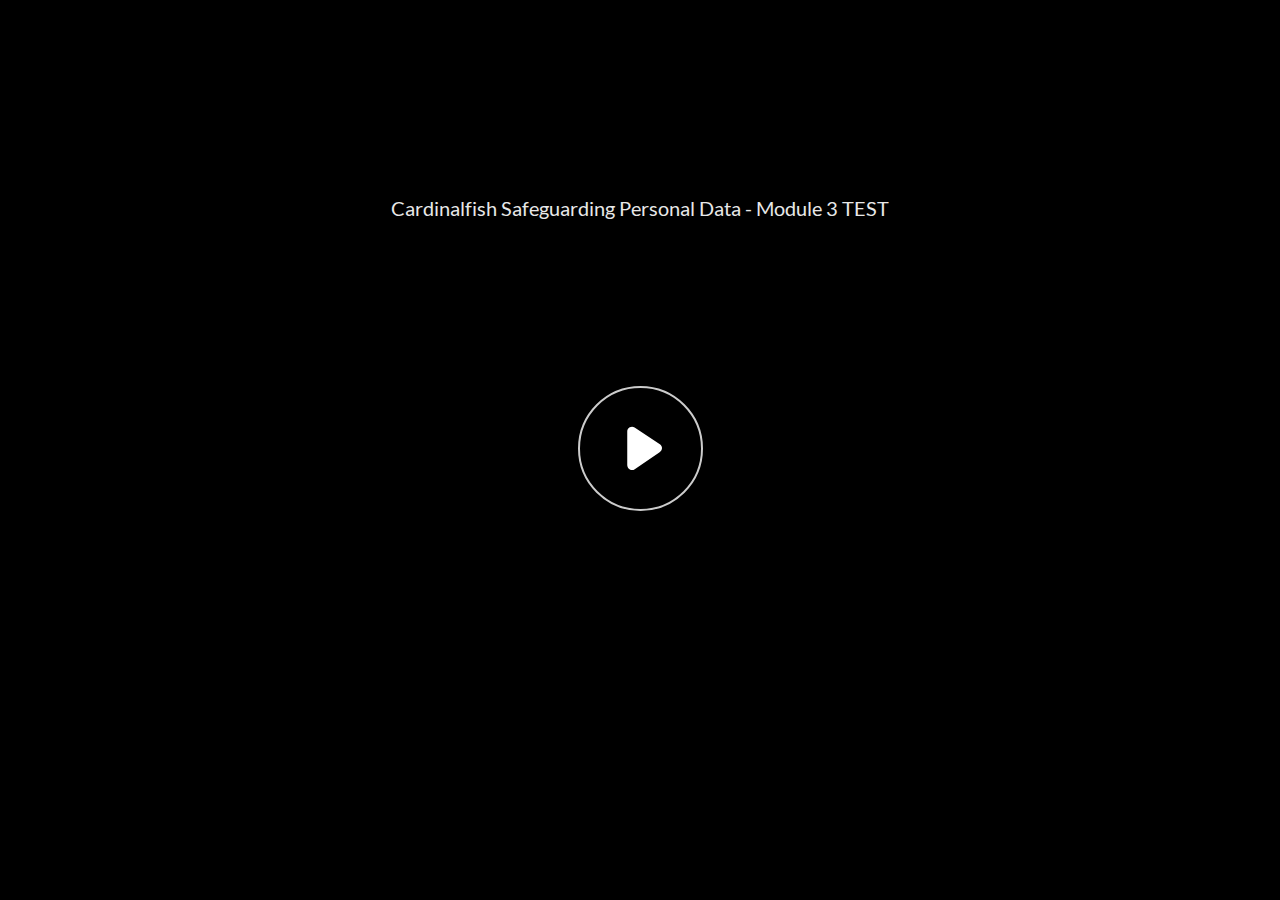
<file: index.html>
<!doctype html>
<html lang="en-US">
<head>
  <meta charset="utf-8">
  <!-- Created using Storyline 360 - http://www.articulate.com  -->
  <!-- version: 3.66.28270.0 -->
  <title>Cardinalfish Safeguarding Personal Data - Module 3 TEST</title>
  <meta http-equiv="x-ua-compatible" content="IE=edge"/>
  <meta name="viewport" content="width=device-width,initial-scale=1,user-scalable=no,shrink-to-fit=no,minimal-ui"/>
  <meta name="apple-mobile-web-app-capable" content="yes"/>
  <style>
    html, body { height: 100%; padding: 0; margin: 0 }
    #app { height: 100%; width: 100%; }
  </style>

  <script>
    window.DS = {};
    window.globals = {
      DATA_PATH_BASE: '',
      HAS_FRAME: true,
      HAS_SLIDE: true,

      lmsPresent: false,
      tinCanPresent: false,
      cmi5Present: false,
      aoSupport: false,
      scale: 'noscale',
      captureRc: false,
      browserSize: 'optimal',
      bgColor: '#FFFFFF',
      features: 'AccessibleVideo,IE11Warning,InsertSvgPicture,LayerPresentAsDialog,MultipleQuizTracking,QuestionCorrectVariable,UpdatedThemeEditor',
      themeName: 'unified',
      preloaderColor: '#8C8C8C',
      suppressAnalytics: false,
      productChannel: 'stable',
      publishSource: 'storyline',
      aid: 'auth0|5d35861ccef2520dbab9c41d',
      cid: '1879c7c5-216e-4791-b82e-0564430e4cbc',
      playerVersion: '3.66.28270.0',
      publishTimestamp: '2022-07-26T07:48:49.4490188Z',
      maxIosVideoElements: 10,

      
      parseParams: function(qs) {
        if (window.globals.parsedParams != null) {
          return window.globals.parsedParams;
        }
        qs = (qs || window.location.search.substr(1)).split('+').join(' ');
        var params = {},
            tokens,
            re = /[?&]?([^=]+)=([^&]*)/g;

        while (tokens = re.exec(qs)) {
          params[decodeURIComponent(tokens[1]).trim()] =
            decodeURIComponent(tokens[2]).trim();
        }
        window.globals.parsedParams = params;
        return params;
      }

    };
  </script>
  <script>
    var isIe11 = ('ActiveXObject' in window || window.MSBlobBuilder != null)
      && window.msCrypto != null && !window.ActiveXObject;
    if (isIe11 && window.globals.features.indexOf('IE11Warning') != -1) {
      window.globals.unsupportedBrowser = true;
      document.write(atob('[base64]'));
    }
  </script>
  
  <script>window.THREE = { };</script>
  
</head>
<body style="background: #FFFFFF" class="cs-HTML theme-unified">
  <!-- 360 -->
  <script>!function(e){var i=/iPhone/i,o=/iPod/i,n=/iPad/i,t=/(?=.*\bAndroid\b)(?=.*\bMobile\b)/i,d=/Android/i,s=/(?=.*\bAndroid\b)(?=.*\bSD4930UR\b)/i,b=/(?=.*\bAndroid\b)(?=.*\b(?:KFOT|KFTT|KFJWI|KFJWA|KFSOWI|KFTHWI|KFTHWA|KFAPWI|KFAPWA|KFARWI|KFASWI|KFSAWI|KFSAWA)\b)/i,r=/IEMobile/i,h=/(?=.*\bWindows\b)(?=.*\bARM\b)/i,a=/BlackBerry/i,l=/BB10/i,p=/Opera Mini/i,f=/(CriOS|Chrome)(?=.*\bMobile\b)/i,u=/(?=.*\bFirefox\b)(?=.*\bMobile\b)/i,c=new RegExp("(?:Nexus 7|BNTV250|Kindle Fire|Silk|GT-P1000)","i"),w=function(e,i){return e.test(i)},A=function(e){var A=e||navigator.userAgent,v=A.split("[FBAN");if(void 0!==v[1]&&(A=v[0]),this.apple={phone:w(i,A),ipod:w(o,A),tablet:!w(i,A)&&w(n,A),device:w(i,A)||w(o,A)||w(n,A)},this.amazon={phone:w(s,A),tablet:!w(s,A)&&w(b,A),device:w(s,A)||w(b,A)},this.android={phone:w(s,A)||w(t,A),tablet:!w(s,A)&&!w(t,A)&&(w(b,A)||w(d,A)),device:w(s,A)||w(b,A)||w(t,A)||w(d,A)},this.windows={phone:w(r,A),tablet:w(h,A),device:w(r,A)||w(h,A)},this.other={blackberry:w(a,A),blackberry10:w(l,A),opera:w(p,A),firefox:w(u,A),chrome:w(f,A),device:w(a,A)||w(l,A)||w(p,A)||w(u,A)||w(f,A)},this.seven_inch=w(c,A),this.any=this.apple.device||this.android.device||this.windows.device||this.other.device||this.seven_inch,this.phone=this.apple.phone||this.android.phone||this.windows.phone,this.tablet=this.apple.tablet||this.android.tablet||this.windows.tablet,"undefined"==typeof window)return this},v=function(){var e=new A;return e.Class=A,e};"undefined"!=typeof module&&module.exports&&"undefined"==typeof window?module.exports=A:"undefined"!=typeof module&&module.exports&&"undefined"!=typeof window?module.exports=v():"function"==typeof define&&define.amd?define("isMobile",[],e.isMobile=v()):e.isMobile=v()}(this);
    window.isMobile.apple.tablet = window.isMobile.apple.tablet ||
      (navigator.platform === 'MacIntel' && navigator.maxTouchPoints > 1);
    window.isMobile.apple.device = window.isMobile.apple.device || window.isMobile.apple.tablet;
    window.isMobile.tablet = window.isMobile.tablet || window.isMobile.apple.tablet;
    window.isMobile.any = window.isMobile.any || window.isMobile.apple.tablet;
  </script>

  <div id="focus-sink" tabindex="-1"></div>

  <div id="preso"></div>
  <script>
    (function() {

      var classTypes = [ 'desktop', 'mobile', 'phone', 'tablet' ];

      var addDeviceClasses = function(prefix, testObj) {
        var curr, i;
        for (i = 0; i < classTypes.length; i++) {
          curr = classTypes[i];
          if (testObj[curr]) {
            document.body.classList.add(prefix + curr);
          }
        }
      };

      var params = window.globals.parseParams(),
          isDevicePreview = params.devicepreview === '1',
          isPhoneOverride = params.deviceType === 'phone' || (isDevicePreview && params.phone == '1'),
          isTabletOverride = (params.deviceType === 'tablet' || isDevicePreview) && !isPhoneOverride,
          isMobileOverride = isPhoneOverride || isTabletOverride;

      var deviceView = {
        desktop: !window.isMobile.any && !isMobileOverride,
        mobile: window.isMobile.any || isMobileOverride,
        phone: isPhoneOverride || (window.isMobile.phone && !isTabletOverride),
        tablet: isTabletOverride || window.isMobile.tablet
      };

      window.globals.deviceView = deviceView;
      window.isMobile.desktop = !window.isMobile.any;
      window.isMobile.mobile = window.isMobile.any;

      addDeviceClasses('view-', deviceView);

    })();
  </script>
  
  <script src='story_content/user.js' type=text/javascript></script>
  <div class="slide-loader"></div>

  <script>
    var doc = document, loader = doc.body.querySelector('.slide-loader'); [ 1, 2, 3 ].forEach(function(n) { var d = doc.createElement('div'); d.style.backgroundColor = window.globals.preloaderColor; d.classList.add('mobile-loader-dot'); d.classList.add('dot' + n); loader.appendChild(d); });
  </script>

  <div class="mobile-load-title-overlay" style="display: none">
    <div class="mobile-load-title">Cardinalfish Safeguarding Personal Data - Module 3 TEST</div>
  </div>

  <div class="mobile-chrome-warning"></div>

  <div class="warn-connection-dialog" style="display:none">
  <div class="warn-connection-content">
    <p>Internet connection lost</p>
    <p class="warn-connection-status"></p>
    <div class="warn-ui"></div>
  </div>
</div>

<style>
  .warn-connection-dialog {
    background: transparent;
    pointer-events: none;
    position: fixed;
    left: 0;
    top: 0;
    width: 100%;
    height: 100%;
    z-index: 999;
  }

  .warn-connection-content {
    position: absolute;
    width: 170px;
    border-radius: 10px;
    background: white;
    border: 1px solid #ccc;
    color: black;
    box-shadow: 0 5px 40px rgba(0, 0, 0, 5%);
    padding: .6em;
    padding-bottom: none;
    right: 1em;
    top: 1em;
    transition: all 150ms ease-out;
  }

  .warn-connection-dialog.highlight .warn-connection-content {
    background: #ff7575;
    transform: scale(1.05);
  }

  .warn-connection-content p {
    margin: 0; padding: 0;
  }

  .warn-ui {
    position: absolute;
    bottom: 1em;
    width: 100%;
  }
  .warn-connection-status {
    color: red;
  }

  .highlight .warn-connection-status {
    color: white;
  }

  .is-offline .cs-panel * {
    pointer-events: none !important;
  }

  .is-offline .cs-panel {
    pointer-events: all !important;
  }

  .is-offline #nav-controls * {
    pointer-events: none !important;
  }

  .is-offline #nav-controls {
    pointer-events: all !important;
  }
</style>

<script>
  (function() {
    window.DS.connection = {
      warningShown: false,
      assets: {},
      loadingAssetGroup: false
    };

    // @TODO this is POC code and can be cleaned up a bit more if we move forward
    // with the feature

    // The `window.globals.features` variable must be set in `webpack.dev.config` when testing locally - it is not enough
    // to have it in the data - but it must be set there as well.
    var useConnectionMessages = window.AbortController != null && window.location.protocol != 'file:' &&
      window.globals.features.indexOf('ConnectionMessages') != -1;

    window.DS.connection.useConnectionMessages = useConnectionMessages

    var noConnection = 'retrying...';
    var warnEl = document.querySelector('.warn-connection-dialog');
    var statusEl = document.querySelector('.warn-connection-status');

    var assetCount = 0;
    var checkLoadedId;

    function checkAssetsReady() {
      for (var i in DS.connection.assets) {
        if (!DS.connection.assets[i].success) {
          return false;
        }
      }
      return true;
    }

    function stopAssetGroup() {
      if (!useConnectionMessages) { return; }

      assetCount = 0;

      DS.connection.oldAssetGroup = DS.connection.assets;
      DS.connection.assets = {};
      DS.connection.loadingAssetGroup = false;
      clearInterval(checkLoadedId);
    }

    function startAssetGroup() {
      if (!useConnectionMessages) { return; }
      var ticks = 0;
      clearInterval(checkLoadedId);
      checkLoadedId = setInterval(function() {
        var loaded = 0;
        if (assetCount === 0 && loaded === 0) {
          clearInterval(checkLoadedId);
          return;
        }

        for (var i in DS.connection.assets) {
          if (DS.connection.assets[i].success) {
            loaded++;
          }
        }

        if (assetCount === loaded && checkAssetsReady()) {
          for (var i in DS.connection.assets) {
            if (DS.connection.assets[i].action) {
              DS.connection.assets[i].action();
            }
          }
          hideWarning();
          stopAssetGroup();
        }
      }, 100)
    }

    function requiredAsset(url, action, retry, type) {
      if (!useConnectionMessages) { return; }
      if (DS.connection.assets[url]) { return; }

      DS.connection.assets[url] = {
        success: false, action: action, retry: retry, type: type
      };
      assetCount = Object.keys(DS.connection.assets).length;
      if (!DS.connection.loadingAssetGroup) {
        startAssetGroup();
      }
      DS.connection.loadingAssetGroup = true;
    }

    function assetLoaded(url) {
      if (!useConnectionMessages) { return; }
      if (DS.connection.assets[url]) {
        DS.connection.assets[url].success = true;
      }
    }

    function assetFailed(url) {
      if (!useConnectionMessages) { return; }
      if (!DS.connection.assets[url]) {
        if (/\.js$/.test(url)) {
          setTimeout(function() {
            if (DS.connection.lastSlideLoaded != null) {
              DS.connection.lastSlideLoaded();
            }
          }, 300);
        }
        return;
      }
      if (!DS.connection.warningShown) { showWarning(); }
      if (DS.connection.assets[url].retry) {
        setTimeout(function() {
          if (!DS.connection.assets[url].success) {
            DS.connection.assets[url].retry()
          }
        }, 200);
      }
    }

    function hideWarning() {
      document.body.classList.remove('is-offline');
      DS.connection.warningShown = false;
      statusEl.innerHTML = 'connected!';
      warnEl.style.display = 'none';
    }
    DS.connection.hideWarning = hideWarning

    function showWarning(btn) {
      document.body.classList.add('is-offline')
      DS.connection.warningShown = true;
      warnEl.style.display = 'block';
      statusEl.innerHTML = noConnection;
    }

    function highlighWarning() {
      warnEl.classList.add('highlight');
      setTimeout(function() {
        warnEl.classList.remove('highlight');
      }, 500);
    }

    statusEl.innerHTML = noConnection;

    // these will all be noops if the feature flag isn't set in
    // the data and `window.globals.features`
    DS.connection.requiredAsset = requiredAsset;
    DS.connection.assetLoaded = assetLoaded;
    DS.connection.assetFailed = assetFailed;
    DS.connection.stopAssetGroup = stopAssetGroup;
    DS.connection.startAssetGroup = startAssetGroup;

    document.addEventListener('pointerup', e => {
      if (e.target.classList.contains('cs-panel') ||
        e.target.classList.contains('bottom-ui-bg')  ||
        e.target.classList.contains('slide-object')  ||
        e.target.id === 'nav-controls') {
        highlighWarning();
      }
    });
  })();
</script>


  <script>
    
    if (window.autoSpider && window.vInterfaceObject) {
      document.querySelector('.mobile-load-title-overlay').style.display = 'none';
    }
  </script>

  

  <link rel="stylesheet" href="html5/data/css/output.min.css" data-noprefix/>
</body>
<script src="html5/lib/scripts/bootstrapper.min.js"></script>
</html>
</file>
<file: html5/data/css/output.min.css>
@font-face {
  font-family: 'LatoBold Charset1_ BoldBD9AE987';
  src: url('[data-uri]');
  font-style: normal;
  font-weight: normal;
}
@font-face {
  font-family: 'Lato Charset1_ 5zEbFmYFBD016C83';
  src: url('[data-uri]');
  font-style: normal;
  font-weight: normal;
}
@font-face {
  font-family: 'Roboto Medium Charset1_EF61880E';
  src: url('[data-uri]');
  font-style: normal;
  font-weight: normal;
}
@font-face {
  font-family: 'RobotoBold Charset1BoldA06BE2A4';
  src: url('[data-uri]');
  font-style: normal;
  font-weight: normal;
}
@font-face {
  font-family: 'Roboto Charset1_ 5WQvjnB8D8CA25';
  src: url('[data-uri]');
  font-style: normal;
  font-weight: normal;
}
@font-face {
  font-family: 'Arial Charset1_ 65b09aS7D01CB66';
  src: url('[data-uri]');
  font-style: normal;
  font-weight: normal;
}
@font-face {
  font-family: 'Roboto Medium Charset0_1AB477AD';
  src: url('[data-uri]');
  font-style: normal;
  font-weight: normal;
}
@font-face {
  font-family: 'Roboto Charset0_v5lJSRq46A5EDB0';
  src: url('[data-uri]');
  font-style: normal;
  font-weight: normal;
}
@font-face {
  font-family: 'RobotoBold Charset0BoldDCB83F8C';
  src: url('[data-uri]');
  font-style: normal;
  font-weight: normal;
}
@font-face {
  font-family: 'Arial Charset0_v8wz5YMo9EE9FF07';
  src: url('[data-uri]');
  font-style: normal;
  font-weight: normal;
}
.cs-HTML {
  background: rgba(255, 255, 255, 1);
}
.cs-npnxnanbnsnfns10110000001 .cs-infopanel  {
  box-shadow: 0 1px 0 rgba(0, 0, 0, 0);
  background: rgba(255, 255, 255, 1);
}
.cs-npnxnanbnsnfns10110000001 .cs-infopanel .cs-link {
  color: rgba(88, 88, 88, 1);
}
.cs-npnxnanbnsnfns10110000001 .cs-infopanel .cs-link:hover {
  color: rgba(255, 255, 255, 1);
}
.cs-npnxnanbnsnfns10110000001 .cs-infopanel .cs-name {
  color: rgba(68, 68, 68, 1);
}
.cs-npnxnanbnsnfns10110000001 .cs-infopanel .cs-title {
  color: rgba(153, 153, 153, 1);
}
.cs-npnxnanbnsnfns10110000001 .cs-infopanelpopup  {
  box-shadow: 0 1px 0 rgba(0, 0, 0, 0);
  background: rgba(0, 0, 0, 0);
}
.cs-npnxnanbnsnfns10110000001 .cs-infopanelpopup .cs-link {
  color: rgba(255, 0, 0, 1);
}
.cs-npnxnanbnsnfns10110000001 .cs-infopanelpopup .cs-link:hover {
  color: rgba(255, 255, 255, 1);
}
.cs-npnxnanbnsnfns10110000001 .cs-infopanelpopup .cs-name {
  color: rgba(255, 255, 255, 1);
}
.cs-npnxnanbnsnfns10110000001 .cs-infopanelpopup .cs-bio {
  color: rgba(88, 88, 88, 1);
}
.cs-npnxnanbnsnfns10110000001 .cs-timer  {
  color: rgba(88, 88, 88, 1);
}
.cs-npnxnanbnsnfns10110000001 .cs-duration stop:first-child {
  stop-color: rgba(220, 220, 220, 1);
}
.cs-npnxnanbnsnfns10110000001 .cs-duration stop:last-child {
  stop-color: rgba(220, 220, 220, 1);
}
.cs-npnxnanbnsnfns10110000001 .cs-elapsed stop:first-child {
  stop-color: rgba(254, 227, 71, 1);
}
.cs-npnxnanbnsnfns10110000001 .cs-elapsed stop:last-child {
  stop-color: rgba(254, 227, 71, 1);
}
.cs-npnxnanbnsnfns10110000001 .cs-timer .cs-pie .cs-innerstroke {
  stroke: rgba(199, 199, 199, 1);
}
.cs-npnxnanbnsnfns10110000001 .cs-timer .cs-pie .cs-innerborder {
  stroke: rgba(255, 255, 255, 1);
}
.cs-npnxnanbnsnfns10110000001 .cs-window  {
  box-shadow: 0 8px 5px rgba(0, 0, 0, 0.2);
  border-color: rgba(49, 99, 0, 1);
  background: rgba(250, 250, 250, 1);
  color: rgba(70, 70, 70, 1);
}
.cs-npnxnanbnsnfns10110000001 .cs-window .cs-diva {
  border-color: rgba(0, 0, 0, 0);
}
.cs-npnxnanbnsnfns10110000001 .cs-window .cs-divb {
  border-color: rgba(0, 0, 0, 0);
}
.cs-npnxnanbnsnfns10110000001 .cs-editor .cs-editor-slide {
  color: rgba(255, 255, 255, 1);
}
.cs-npnxnanbnsnfns10110000001 .cs-editor .cs-editor-html {
  color: rgba(70, 70, 70, 1);
}
.cs-npnxnanbnsnfns10110000001 .cs-editor .cs-editor-button {
  text-shadow: 0 1px 0 rgba(0, 0, 0, 0);
  color: rgba(255, 255, 255, 1);
  border-color: rgba(33, 68, 0, 1);
  background: rgba(60, 124, 0, 1);
}
.cs-npnxnanbnsnfns10110000001 .cs-editor .cs-editor-button:hover {
  background: rgba(66, 142, 0, 1);
}
.cs-npnxnanbnsnfns10110000001 .cs-editor .cs-editor-button:active {
  background: rgba(46, 93, 0, 1);
}
.cs-npnxnanbnsnfns10110000001 .cs-listitem  {
  color: rgba(70, 70, 70, 1);
  border-color: none;
  border: 1px solid transparent;
}
.cs-npnxnanbnsnfns10110000001 .cs-listitem:hover {
  background: rgba(0, 0, 0, 0.05);
  border-color: rgba(142, 143, 142, 1) !important;
  border-width: 1px;
  border-radius: 2px;
  border-style: solid;
  box-sizing: border-box;
}
.cs-npnxnanbnsnfns10110000001 .cs-listitem.hover {
  background: rgba(0, 0, 0, 0.05);
  border-color: rgba(142, 143, 142, 1) !important;
  border-width: 1px;
  border-radius: 2px;
  border-style: solid;
  box-sizing: border-box;
}
.cs-npnxnanbnsnfns10110000001 .cs-glossary  {
  color: rgba(70, 70, 70, 1);
}
.cs-npnxnanbnsnfns10110000001 .cs-glossary .cs-scrolling-panel {
  background: rgba(0, 0, 0, 0);
}
.cs-npnxnanbnsnfns10110000001 .cs-glossary .cs-term.cs-selected .cs-choice-list-trigger {
  color: rgba(255, 255, 255, 1);
  background: rgba(255, 255, 255, 1);
}
.cs-npnxnanbnsnfns10110000001 .cs-glossary .cs-term.cs-selected .cs-choice-list-trigger:focus {
  color: rgba(255, 255, 255, 1);
  background: rgba(255, 255, 255, 1);
}
.cs-npnxnanbnsnfns10110000001 .cs-glossary .cs-term:hover .cs-choice-list-trigger {
  background: rgba(70, 70, 70, 1);
}
.cs-npnxnanbnsnfns10110000001 .cs-glossary .cs-term.hover .cs-choice-list-trigger {
  background: rgba(70, 70, 70, 1);
}
.cs-npnxnanbnsnfns10110000001 .cs-glossary .cs-term .cs-choice-list-trigger:focus {
  background: rgba(70, 70, 70, 1);
}
.cs-npnxnanbnsnfns10110000001 .cs-glossary .cs-diva {
  border-color: rgba(0, 0, 0, 0);
}
.cs-npnxnanbnsnfns10110000001 .cs-glossary .cs-divb {
  border-color: rgba(0, 0, 0, 0);
}
.cs-npnxnanbnsnfns10110000001 .cs-glossary .cs-divc {
  border-color: rgba(0, 0, 0, 0);
}
.cs-npnxnanbnsnfns10110000001 .cs-glossary .cs-heading {
  color: rgba(44, 47, 48, 1);
  font-weight: 700;
}
.note-content p span {
  color: rgba(70, 70, 70, 1);
  line-height: 1.4em;
  font-size: 103.769%;
}
.cs-npnxnanbnsnfns10110000001 .cs-resource .cs-separator {
  border-color: rgba(0, 0, 0, 0);
}
.cs-npnxnanbnsnfns10110000001 .cs-outline  {
  color: rgba(45, 45, 45, 1);
}
.cs-npnxnanbnsnfns10110000001 .cs-outline .cs-diva {
  border-color: rgba(0, 0, 0, 0);
}
.cs-npnxnanbnsnfns10110000001 .cs-outline .cs-divb {
  border-color: rgba(0, 0, 0, 0);
}
.cs-npnxnanbnsnfns10110000001 .cs-outline .cs-divc {
  border-color: rgba(0, 0, 0, 0);
}
.cs-npnxnanbnsnfns10110000001 .cs-outline .cs-search-filter:hover {
  color: rgba(0, 0, 0, 0);
}
.cs-npnxnanbnsnfns10110000001 .cs-outline .cs-search-filter.hover {
  color: rgba(0, 0, 0, 0);
}
.cs-npnxnanbnsnfns10110000001 .cs-transcript  {
  color: rgba(255, 255, 255, 1);
}
.cs-npnxnanbnsnfns10110000001 .cs-transcript .cs-div {
  border-color: rgba(0, 0, 0, 0);
}
.cs-npnxnanbnsnfns10110000001 .cs-tabs:not(.topmenu-item) {
  color: rgba(39, 43, 44, 1);
}
.cs-npnxnanbnsnfns10110000001 .cs-tabs .cs-inner-button:not(.topmenu-item) {
  text-shadow: 0 1px 0 rgba(0, 0, 0, 0);
}
.cs-npnxnanbnsnfns10110000001 .cs-tabs:hover:not(.topmenu-item) {
  color: rgba(39, 43, 44, 1);
}
.cs-npnxnanbnsnfns10110000001 .cs-tabs.cs-selected {
  background: rgba(0, 0, 0, 0);
  color: rgba(39, 43, 44, 1);
}
.cs-npnxnanbnsnfns10110000001 .cs-seekcontrol  {
  background: rgba(0, 0, 0, 0);
  border-color: rgba(0, 0, 0, 0);
}
.cs-npnxnanbnsnfns10110000001 .cs-seekcontrol .cs-button:hover .cs-icon {
  fill: rgba(255, 255, 255, 1);
}
.cs-npnxnanbnsnfns10110000001 .cs-seekcontrol .cs-button.hover .cs-icon {
  fill: rgba(255, 255, 255, 1);
}
.cs-npnxnanbnsnfns10110000001 .cs-seekcontrol .cs-button .cs-icon-shadow {
  fill: rgba(0, 0, 0, 0);
}
.cs-npnxnanbnsnfns10110000001 .cs-seekcontrol .cs-button .cs-icon {
  fill: rgba(140, 140, 140, 1);
}
.cs-npnxnanbnsnfns10110000001 .cs-seekcontrol .cs-seek .cs-fill {
  background: rgba(255, 255, 255, 0.6);
}
.cs-npnxnanbnsnfns10110000001 .cs-seekcontrol .cs-seek {
  background: rgba(142, 143, 142, 1);
  border-color: rgba(0, 0, 0, 0);
}
.cs-npnxnanbnsnfns10110000001 .cs-searchinput .cs-input {
  color: rgba(70, 70, 70, 1);
  border-color: rgba(0, 0, 0, 0);
  background: rgba(0, 0, 0, 0.05);
}
.cs-npnxnanbnsnfns10110000001 .cs-searchinput .cs-input:focus {
  color: rgba(44, 47, 48, 1);
  background: rgba(41, 41, 41, 1);
}
.cs-npnxnanbnsnfns10110000001 .cs-searchinput .cs-input:hover {
  box-shadow: inset 0 0 1px 0 rgba(69, 126, 19, 0);
}
.cs-npnxnanbnsnfns10110000001 .cs-searchinput .cs-input.hover {
  box-shadow: inset 0 0 1px 0 rgba(69, 126, 19, 0);
}
.cs-npnxnanbnsnfns10110000001 .cs-searchinput .cs-button .cs-icon {
  fill: rgba(88, 88, 88, 1);
}
.cs-npnxnanbnsnfns10110000001 .cs-searchinput .cs-button:hover {
  fill: rgba(63, 133, 0, 1);
}
.cs-npnxnanbnsnfns10110000001 .cs-searchinput .cs-button.hover {
  fill: rgba(63, 133, 0, 1);
}
.cs-npnxnanbnsnfns10110000001 .cs-menu  {
  box-shadow: 0 1px 0 rgba(0, 0, 0, 0);
  background: rgba(250, 250, 250, 1);
}
.cs-npnxnanbnsnfns10110000001 .cs-topmenu-item.active .cs-tab {
  background: rgba(250, 250, 250, 1);
}
.cs-npnxnanbnsnfns10110000001 .cs-logo  {
  box-shadow: 0 1px 0 rgba(37, 75, 0, 1);
  background: rgba(255, 255, 255, 0);
}
.cs-npnxnanbnsnfns10110000001 .cs-checkbox  {
  color: rgba(255, 255, 255, 1);
}
.cs-npnxnanbnsnfns10110000001 .cs-checkbox:hover {
  border-color: rgba(175, 221, 130, 1);
}
.cs-npnxnanbnsnfns10110000001 .cs-checkbox.hover {
  border-color: rgba(175, 221, 130, 1);
}
.cs-npnxnanbnsnfns10110000001 .cs-checkbox .cs-box {
  color: rgba(255, 255, 255, 1);
  border-color: rgba(42, 83, 0, 1);
}
.cs-npnxnanbnsnfns10110000001 .cs-checkbox .cs-box:checked::after {
  color: rgba(43, 196, 0, 1);
}
.cs-npnxnanbnsnfns10110000001 .cs-button  {
  text-shadow: 0 1px 0 rgba(0, 0, 0, 0);
  color: rgba(88, 88, 88, 1);
  border-color: rgba(0, 0, 0, 0);
  background: rgba(0, 0, 0, 0);
  box-shadow: 0 1px 0 rgba(0, 0, 0, 0);
}
.cs-npnxnanbnsnfns10110000001 .cs-button .cs-icon {
  fill: rgba(88, 88, 88, 1);
}
.cs-npnxnanbnsnfns10110000001 .cs-button .cs-icon-shadow {
  fill: rgba(0, 0, 0, 0);
}
.cs-npnxnanbnsnfns10110000001 .cs-button:hover {
  background: rgba(39, 43, 44, 1);
}
.cs-npnxnanbnsnfns10110000001 .cs-button.hover {
  background: rgba(39, 43, 44, 1);
}
.cs-npnxnanbnsnfns10110000001 .cs-button:active {
  background: rgba(0, 0, 0, 0);
}
.cs-npnxnanbnsnfns10110000001 .cs-button.cs-disabled:hover {
  background: rgba(0, 0, 0, 0);
}
.cs-npnxnanbnsnfns10110000001 .cs-button.cs-disabled.hover {
  background: rgba(0, 0, 0, 0);
}
.cs-npnxnanbnsnfns10110000001 .cs-button.cs-disabled:active {
  background: rgba(0, 0, 0, 0);
}
.cs-npnxnanbnsnfns10110000001 .cs-button.cs-volume:hover {
  background: rgba(0, 0, 0, 0);
}
.cs-npnxnanbnsnfns10110000001 .cs-button.cs-volume.hover {
  background: rgba(0, 0, 0, 0);
}
.cs-npnxnanbnsnfns10110000001 .cs-button.cs-volume:active {
  background: rgba(0, 0, 0, 0);
}
.cs-npnxnanbnsnfns10110000001.cs-base  {
  color: rgba(88, 88, 88, 1);
  border-color: rgba(255, 255, 255, 0);
  background: rgba(255, 255, 255, 1);
}
.cs-npnxnanbnsnfns10110000001.cs-base .cs-separator .cs-diva {
  background: rgba(250, 250, 250, 1);
}
.cs-npnxnanbnsnfns10110000001.cs-base .cs-separator .cs-divb {
  background: rgba(0, 0, 0, 0);
}
.cs-npnxnanbnsnfns10110000001.cs-base .cs-topmenu-item.active .cs-tab {
  border-color: rgba(250, 250, 250, 1);
}
.cs-npnxnanbnsnfns10110000001.cs-base .cs-topmenu-item.active .cs-panel {
  border-color: rgba(250, 250, 250, 1);
}
.cs-npnxnanbnsnfns10110000001.cs-base .cs-left {
  background: rgba(250, 250, 250, 1);
}
.cs-npnxnanbnsnfns10110000001.cs-base .cs-area-primary .cs-slide-container {
  background: rgba(255, 255, 255, 1);
}
.cs-npnxnanbnsnfns10110000001.cs-base.cs-custom-theme .cs-brandhighlight-bg {
  background: rgba(72, 147, 184, 1) !important;
}
.cs-npnxnanbnsnfns10110000001.cs-base.cs-custom-theme .cs-brandhighlight-secondary-bg {
  background: rgba(72, 147, 184, 1) !important;
}
.cs-npnxnanbnsnfns10110000001.cs-base.cs-custom-theme .cs-brandhighlight-border {
  border-color: rgba(72, 147, 184, 1) !important;
}
.cs-npnxnanbnsnfns10110000001.cs-base.cs-custom-theme .cs-brandhighlight-text {
  color: rgba(72, 147, 184, 1) !important;
}
.cs-npnxnanbnsnfns10110000001.cs-base.cs-custom-theme .cs-brandhighlight-fill {
  fill: rgba(72, 147, 184, 1) !important;
}
.cs-npnxnanbnsnfns10110000001.cs-base.cs-custom-theme .cs-listitem.cs-selected {
  background-color: rgba(0, 0, 0, 0.05) !important;
}
.cs-npnxnanbnsnfns10110000001 .cs-volume::-moz-range-thumb {
  border-color: rgba(43, 85, 0, 1);
  box-shadow: inset 0 0 1px 0 rgba(43, 85, 0, 1);
  background: rgba(255, 255, 255, 1);
}
.cs-npnxnanbnsnfns10110000001 .cs-volume::-ms-thumb {
  border-color: rgba(43, 85, 0, 1);
  box-shadow: inset 0 0 1px 0 rgba(43, 85, 0, 1);
  background: rgba(255, 255, 255, 1);
}
.cs-npnxnanbnsnfns10110000001 .cs-volume::-webkit-slider-thumb {
  border-color: rgba(43, 85, 0, 1);
  box-shadow: inset 0 0 1px 0 rgba(43, 85, 0, 1);
  background: rgba(255, 255, 255, 1);
}
.cs-npnxnanbnsnfns10110000001 .cs-volume::-moz-range-track {
  border-color: rgba(66, 140, 1, 1);
  background: rgba(142, 143, 142, 1);
}
.cs-npnxnanbnsnfns10110000001 .cs-volume::-ms-track {
  border-color: rgba(66, 140, 1, 1);
  background: rgba(142, 143, 142, 1);
}
.cs-npnxnanbnsnfns10110000001 .cs-volume::-webkit-slider-runnable-track {
  border-color: rgba(66, 140, 1, 1);
  background: rgba(142, 143, 142, 1);
}
body.show-focus .tab-focus-box {
  box-shadow: 0 0 0 1px rgba(255, 255, 0, 1), 0 0 0 3px rgba(0, 32, 96, 1), 0 0 5px 5px rgba(255, 255, 0, 1);
  border-color: transparent;
  outline: 2px transparent solid;
}
.skipnav {
  box-shadow: 0 0 0 1px rgba(255, 255, 0, 1), 0 0 0 3px rgba(0, 32, 96, 1), 0 0 5px 5px rgba(255, 255, 0, 1);
  border-color: transparent;
  outline: 2px transparent solid;
}
.cs-npnxnanbnsnfns10110000001 .cs-listitem:hover {
  color: none;
}
.cs-npnxnanbnsnfns10110000001 .cs-listitem.hover {
  color: none;
}
.cs-npnxnanbnsnfns10110000001 .cs-listitem.cs-viewed {
  color: #464646;
}
.cs-npnxnanbnsnfns10110000001 .cs-listitem {
  color: #464646;
}
.cs-npnxnanbnsnfns10110000001 .cs-listitem:hover .cs-icon-carrot * {
  fill: none;
}
.cs-npnxnanbnsnfns10110000001 .cs-listitem.hover .cs-icon-carrot * {
  fill: none;
}
.cs-npnxnanbnsnfns10110000001 .cs-listitem .cs-icon-carrot {
  color: none;
  top: calc(3px);
}
.cs-npnxnanbnsnfns10110000001 .cs-listitem .cs-icon-carrot .cs-shadow {
  color: #2C2F30;
}
.cs-npnxnanbnsnfns10110000001 .item-collapsible .is-scene {
  color: #2C2F30 !important;
  font-weight: 700;
}
.cs-npnxnanbnsnfns10110000001 .is-scene .cs-icon-carrot * {
  color: #2C2F30 !important;
  font-weight: 700;
}
.cs-npnxnanbnsnfns10110000001 .is-scene:not(.outline-links-collapse) > a {
  color: #2C2F30;
}
.cs-npnxnanbnsnfns10110000001 .is-scene:not(.outline-links-collapse) .cs-icon-carrot * {
  fill: none !important;
  color: #2C2F30 !important;
}
.cs-npnxnanbnsnfns10110000001 .tabs, .cs-npnxnanbnsnfns10110000001 .cs-logo {
  border-bottom: 1px solid rgba(142, 143, 142, 1);
}
.cs-npnxnanbnsnfns10110000001 .area-secondary-wrapper:after {
  background-image: url('[data-uri]');
  background-size: 100%;
}
.cs-npnxnanbnsnfns10110000001 .panel-footer {
  background: #FAFAFA;
}
.cs-npnxnanbnsnfns10110000001 #outline-search {
  background: rgba(0, 0, 0, 0.05);
  border-color: rgba(142, 143, 142, 1);
  border-width: 1px;
  border-style: solid;
}
.cs-npnxnanbnsnfns10110000001 .topmenu-panel #outline-search {
  background: #EAEAEA;
}
.cs-npnxnanbnsnfns10110000001 .search-icon circle, .cs-npnxnanbnsnfns10110000001 .search-icon path {
  stroke: #585858;
}
.cs-npnxnanbnsnfns10110000001 #outline-search input[type   =search] {
  color: #2C2F30;
}
.cs-npnxnanbnsnfns10110000001 #outline-search ::-webkit-input-placeholder {
  color: #464646 !important;
}
.cs-npnxnanbnsnfns10110000001 #outline-search :-ms-input-placeholder {
  color: #464646 !important;
}
.cs-npnxnanbnsnfns10110000001 #outline-search ::-moz-placeholder {
  color: #464646 !important;
  opacity: 1;
}
.cs-npnxnanbnsnfns10110000001 .cs-topmenu-item.active, body:not(.is-touchable-tablet) .cs-npnxnanbnsnfns10110000001 .cs-topmenu-item:hover {
  color: #272B2C;
}
.cs-npnxnanbnsnfns10110000001 .cs-topmenu-item.button-tapped {
  color: #272B2C;
}
.cs-npnxnanbnsnfns10110000001 .cs-topmenu-item.active .cs-tab, .cs-npnxnanbnsnfns10110000001 .cs-topmenu-item .cs-tab {
  background: transparent !important;
  border: none !important;
}
.cs-npnxnanbnsnfns10110000001 .top-tabs-drop-icon div {
  background: #585858;
}
.cs-npnxnanbnsnfns10110000001 .cs-panel.topmenu-panel .panel-content, .cs-npnxnanbnsnfns10110000001 .top-tabs-drop {
  background: #FAFAFA;
}
.cs-npnxnanbnsnfns10110000001 .cs-topmenu-item.active .cs-panel {
  background: #FAFAFA;
}
.cs-npnxnanbnsnfns10110000001 .cs-menu.topmenu-panel, .cs-npnxnanbnsnfns10110000001 .top-tabs-drop {
  border: 1px solid rgba(250, 250, 250, 1) !important;
  border-radius: 3px;
}
.cs-npnxnanbnsnfns10110000001 .resources .resources-list a:hover {
  background: rgba(0, 0, 0, 0.05);
}
body:not(.is-touchable-tablet) .cs-npnxnanbnsnfns10110000001 .resources .resources-list a:hover {
  background: rgba(0, 0, 0, 0.05);
}
.cs-npnxnanbnsnfns10110000001 .resources .resources-list a.hover {
  background: rgba(0, 0, 0, 0.05);
}
body:not(.is-touchable-tablet) .cs-npnxnanbnsnfns10110000001 .resources .resources-list a.hover {
  background: rgba(0, 0, 0, 0.05);
}
.cs-npnxnanbnsnfns10110000001 .resources .resources-list a.button-tapped {
  background: rgba(0, 0, 0, 0.05);
}
.cs-npnxnanbnsnfns10110000001 .cs-icon path, .cs-npnxnanbnsnfns10110000001 .cs-icon rect, .cs-npnxnanbnsnfns10110000001 .cs-icon polygon, .cs-npnxnanbnsnfns10110000001 .menu-icon-wrapper.menu-icon-wrapper-hover path {
  fill: #585858;
}
.cs-npnxnanbnsnfns10110000001 .cs-icon .icon-stroke-only {
  fill: none !important;
  stroke: #585858 !important;
}
body:not(.is-touchable-tablet) .cs-npnxnanbnsnfns10110000001 .cs-button:hover .cs-icon path, body:not(.is-touchable-tablet) .cs-npnxnanbnsnfns10110000001 .cs-button:hover .cs-icon rect, body:not(.is-touchable-tablet) .cs-npnxnanbnsnfns10110000001 .cs-button:hover .cs-icon polygon {
  fill: #272B2C;
}
body:not(.is-touchable-tablet) .cs-npnxnanbnsnfns10110000001 .cs-tabs:hover .search-icon circle, body:not(.is-touchable-tablet) .cs-npnxnanbnsnfns10110000001 .cs-tabs:hover .search-icon path {
  stroke: #272B2C;
}
.cs-npnxnanbnsnfns10110000001 .cs-button.button-tapped .cs-icon path, .cs-npnxnanbnsnfns10110000001 .cs-button.button-tapped .cs-icon rect, .cs-npnxnanbnsnfns10110000001 .cs-button.button-tapped .cs-icon polygon {
  fill: #272B2C;
}
body:not(.is-touchable-tablet) .cs-npnxnanbnsnfns10110000001 .cs-button:hover .cs-icon .icon-stroke-only {
  fill: none !important;
  stroke: #272B2C !important;
}
.cs-npnxnanbnsnfns10110000001 .cs-button:button-tapped .cs-icon .icon-stroke-only {
  fill: none !important;
  stroke: #272B2C !important;
}
.cs-npnxnanbnsnfns10110000001 .menu-icon-wrapper.menu-icon-wrapper-hover svg path {
  fill: #272B2C;
}
.floating-sidebar:not(.sidebar-closed) .cs-npnxnanbnsnfns10110000001 #hamburger .menu-icon-wrapper svg path {
  fill: #BABBBA;
}
.floating-sidebar:not(.sidebar-closed) .cs-npnxnanbnsnfns10110000001 #hamburger .menu-icon-wrapper.menu-icon-wrapper-hover svg path {
  fill: #F8F8F8;
}
.cs-npnxnanbnsnfns10110000001 .volume .btn:before {
  background-image: url('[data-uri]');
}
.cs-npnxnanbnsnfns10110000001 .volume-track {
  background: #8E8F8E;
}
.cs-npnxnanbnsnfns10110000001 .volume-icon circle {
  stroke: #585858;
}
.cs-npnxnanbnsnfns10110000001 .cs-settings > .settings-panel {
  background: #FAFAFA;
  border: 1px solid rgba(250, 250, 250, 1) !important;
  border-radius: 3px;
}
.cs-npnxnanbnsnfns10110000001 .cs-settings > .panel-down-arrow {
  fill: #FAFAFA;
}
.cs-npnxnanbnsnfns10110000001 .switch-toggle .border {
  stroke: #919191;
}
.cs-npnxnanbnsnfns10110000001 .switch-toggle .thumb-off .thumb {
  fill: #585858;
}
.cs-npnxnanbnsnfns10110000001 .switch-toggle .thumb-on .track {
  fill: rgba(72, 147, 184, 0.3);
}
.cs-npnxnanbnsnfns10110000001 .switch-toggle .thumb-off .track {
  fill: rgba(233, 233, 233, 1);
}
.cs-npnxnanbnsnfns10110000001 .switch-label {
  color: #464646;
}
.cs-npnxnanbnsnfns10110000001 .cs-panel .scrollarea-btn:after {
  background: rgba(88, 88, 88, 0.8);
}
.scrollarea-scrollbar:hover .scrollarea-btn:after, .scrollarea-scrollbar.highlight-scrollbar .scrollarea-btn:after {
  background: rgba(88, 88, 88, 0.8);
}
.floating-sidebar .sidebar-overlay {
  background: rgba(0, 0, 0, 0.85);
}
.cs-npnxnanbnsnfns10110000001 .overlay-message {
  background: rgba(0, 0, 0, 0.85);
}
.cs-npnxnanbnsnfns10110000001 .top-ui-bg, .cs-npnxnanbnsnfns10110000001 .bottom-ui-bg, .cs-npnxnanbnsnfns10110000001 .right-ui-bg, .cs-npnxnanbnsnfns10110000001 .left-ui-bg {
  background: rgba(255, 255, 255, 0.8);
}
.cs-npnxnanbnsnfns10110000001 .circle-progress-bg {
  fill: #FFFFFF;
}
.cs-npnxnanbnsnfns10110000001 .circle-progress-well {
  fill: #8E8F8E;
}
.cs-npnxnanbnsnfns10110000001 .circle-progress-pie {
  stroke: #8E8F8E;
}
.cs-npnxnanbnsnfns10110000001 .lightbox .option-pane {
  background: rgba(255, 255, 255, 0.8);
}
.cs-npnxnanbnsnfns10110000001 .lightbox .option-pane:before {
  background: #FFFFFF;
}
.cs-npnxnanbnsnfns10110000001 .message-window {
  background: #FAFAFA;
  border: 1px solid rgba(250, 250, 250, 1) !important;
  border-radius: 3px;
}
.cs-npnxnanbnsnfns10110000001 .message-window-header p, .cs-npnxnanbnsnfns10110000001 .message-window-text {
  color: #464646;
}
.cs-npnxnanbnsnfns10110000001 .message-window-header p {
  border-bottom: 1px solid rgba(70, 70, 70, 1);
}
.cs-npnxnanbnsnfns10110000001 .message-window button.slide-object-button {
  border: 1px solid rgba(70, 70, 70, 1) !important;
}
.cs-npnxnanbnsnfns10110000001 .message-window button.slide-object-button:hover {
  background: rgba(0, 0, 0, 0.05) !important;
}
.message-window .slide-object-button tspan, .message-window .slide-object-button-text tspan {
  fill: #464646 !important;
}
body:not(.is-touchable-tablet) .cs-npnxnanbnsnfns10110000001 .cs-button:hover .text {
  color: #272B2C;
}
.cs-npnxnanbnsnfns10110000001 .cs-button.button-tapped .text {
  color: #272B2C;
}
.cs-npnxnanbnsnfns10110000001.cs-base {
  background: #FFFFFF;
}
.cs-npnxnanbnsnfns10110000001 .cs-menu {
  background: transparent;
}
.cs-npnxnanbnsnfns10110000001 .progress-bar .progress-bar-fill:after {
  background: #4893B8 !important;
}
.cs-npnxnanbnsnfns10110000001 .volume-dot {
  background: #4893B8 !important;
}
.fn-npnxnanbsnfns10110000001 {
  font-family: 'Lato22AB4CAF';
  -webkit-font-variant-ligatures: no-common-ligatures;
  font-variant-ligatures: no-common-ligatures;
}
.fn-pxabnsnfns10110000001 {
  font-family: 'Lato22AB4CAF';
  -webkit-font-variant-ligatures: no-common-ligatures;
  font-variant-ligatures: no-common-ligatures;
}
.fn-npxnabnsnfns10110000001 {
  font-family: 'Lato22AB4CAF';
  -webkit-font-variant-ligatures: no-common-ligatures;
  font-variant-ligatures: no-common-ligatures;
}
.fn-npnxnanbnsnfns10110000001 {
  font-family: 'Lato22AB4CAF';
  -webkit-font-variant-ligatures: no-common-ligatures;
  font-variant-ligatures: no-common-ligatures;
}
.fn-pxabnsnfns10110000000 {
  font-family: 'Lato22AB4CAF';
  -webkit-font-variant-ligatures: no-common-ligatures;
  font-variant-ligatures: no-common-ligatures;
}
@font-face {
  font-family: 'Lato22AB4CAF';
  src: url('[data-uri]');
  font-style: normal;
  font-weight: bold;
}
@font-face {
  font-family: 'Lato22AB4CAF';
  src: url('[data-uri]');
  font-style: normal;
  font-weight: normal;
}
.cs-InvalidPromptSlide .cs-68wq1BYsW85-InvalidPromptSlide-btn0 {
  color: rgba(255, 255, 255, 1);
  border-color: rgba(33, 68, 0, 1);
  background: rgba(60, 124, 0, 1);
  text-shadow: 0 1px 0 rgba(0, 0, 0, 0);
}
.cs-InvalidPromptSlide .cs-68wq1BYsW85-InvalidPromptSlide-btn0 .cs-html {
  color: rgba(70, 70, 70, 1);
}
.cs-InvalidPromptSlide .cs-68wq1BYsW85-InvalidPromptSlide-btn0 .cs-slide {
  border-color: rgba(255, 255, 255, 1);
}
.cs-InvalidPromptSlide .cs-68wq1BYsW85-InvalidPromptSlide-btn0:hover {
  background: rgba(66, 142, 0, 1);
}
.cs-InvalidPromptSlide .cs-68wq1BYsW85-InvalidPromptSlide-btn0:active {
  background: rgba(46, 93, 0, 1);
}
.cs-PrintPromptSlide .cs-68wq1BYsW85-PrintPromptSlide-btn0 {
  color: rgba(255, 255, 255, 1);
  border-color: rgba(33, 68, 0, 1);
  background: rgba(60, 124, 0, 1);
  text-shadow: 0 1px 0 rgba(0, 0, 0, 0);
}
.cs-PrintPromptSlide .cs-68wq1BYsW85-PrintPromptSlide-btn0 .cs-html {
  color: rgba(70, 70, 70, 1);
}
.cs-PrintPromptSlide .cs-68wq1BYsW85-PrintPromptSlide-btn0 .cs-slide {
  border-color: rgba(255, 255, 255, 1);
}
.cs-PrintPromptSlide .cs-68wq1BYsW85-PrintPromptSlide-btn0:hover {
  background: rgba(66, 142, 0, 1);
}
.cs-PrintPromptSlide .cs-68wq1BYsW85-PrintPromptSlide-btn0:active {
  background: rgba(46, 93, 0, 1);
}
.cs-ScrollPromptSlide .cs-68wq1BYsW85-ScrollPromptSlide-btn0 {
  color: rgba(255, 255, 255, 1);
  border-color: rgba(33, 68, 0, 1);
  background: rgba(60, 124, 0, 1);
  text-shadow: 0 1px 0 rgba(0, 0, 0, 0);
}
.cs-ScrollPromptSlide .cs-68wq1BYsW85-ScrollPromptSlide-btn0 .cs-html {
  color: rgba(70, 70, 70, 1);
}
.cs-ScrollPromptSlide .cs-68wq1BYsW85-ScrollPromptSlide-btn0 .cs-slide {
  border-color: rgba(255, 255, 255, 1);
}
.cs-ScrollPromptSlide .cs-68wq1BYsW85-ScrollPromptSlide-btn0:hover {
  background: rgba(66, 142, 0, 1);
}
.cs-ScrollPromptSlide .cs-68wq1BYsW85-ScrollPromptSlide-btn0:active {
  background: rgba(46, 93, 0, 1);
}
.cs-ResumePromptSlide .cs-68wq1BYsW85-ResumePromptSlide-btn0 {
  color: rgba(255, 255, 255, 1);
  border-color: rgba(33, 68, 0, 1);
  background: rgba(60, 124, 0, 1);
  text-shadow: 0 1px 0 rgba(0, 0, 0, 0);
}
.cs-ResumePromptSlide .cs-68wq1BYsW85-ResumePromptSlide-btn0 .cs-html {
  color: rgba(70, 70, 70, 1);
}
.cs-ResumePromptSlide .cs-68wq1BYsW85-ResumePromptSlide-btn0 .cs-slide {
  border-color: rgba(255, 255, 255, 1);
}
.cs-ResumePromptSlide .cs-68wq1BYsW85-ResumePromptSlide-btn0:hover {
  background: rgba(66, 142, 0, 1);
}
.cs-ResumePromptSlide .cs-68wq1BYsW85-ResumePromptSlide-btn0:active {
  background: rgba(46, 93, 0, 1);
}
.cs-ResumePromptSlide .cs-68wq1BYsW85-ResumePromptSlide-btn1 {
  color: rgba(255, 255, 255, 1);
  border-color: rgba(33, 68, 0, 1);
  background: rgba(60, 124, 0, 1);
  text-shadow: 0 1px 0 rgba(0, 0, 0, 0);
}
.cs-ResumePromptSlide .cs-68wq1BYsW85-ResumePromptSlide-btn1 .cs-html {
  color: rgba(70, 70, 70, 1);
}
.cs-ResumePromptSlide .cs-68wq1BYsW85-ResumePromptSlide-btn1 .cs-slide {
  border-color: rgba(255, 255, 255, 1);
}
.cs-ResumePromptSlide .cs-68wq1BYsW85-ResumePromptSlide-btn1:hover {
  background: rgba(66, 142, 0, 1);
}
.cs-ResumePromptSlide .cs-68wq1BYsW85-ResumePromptSlide-btn1:active {
  background: rgba(46, 93, 0, 1);
}
.cs-ExternalInterfaceErrorSlide .cs-buttonOK {
  color: rgba(255, 255, 255, 1);
  border-color: rgba(33, 68, 0, 1);
  background: rgba(60, 124, 0, 1);
  text-shadow: 0 1px 0 rgba(0, 0, 0, 0);
}
.cs-ExternalInterfaceErrorSlide .cs-buttonOK .cs-html {
  color: rgba(70, 70, 70, 1);
}
.cs-ExternalInterfaceErrorSlide .cs-buttonOK .cs-slide {
  border-color: rgba(255, 255, 255, 1);
}
.cs-ExternalInterfaceErrorSlide .cs-buttonOK:hover {
  background: rgba(66, 142, 0, 1);
}
.cs-ExternalInterfaceErrorSlide .cs-buttonOK:active {
  background: rgba(46, 93, 0, 1);
}
</file>
